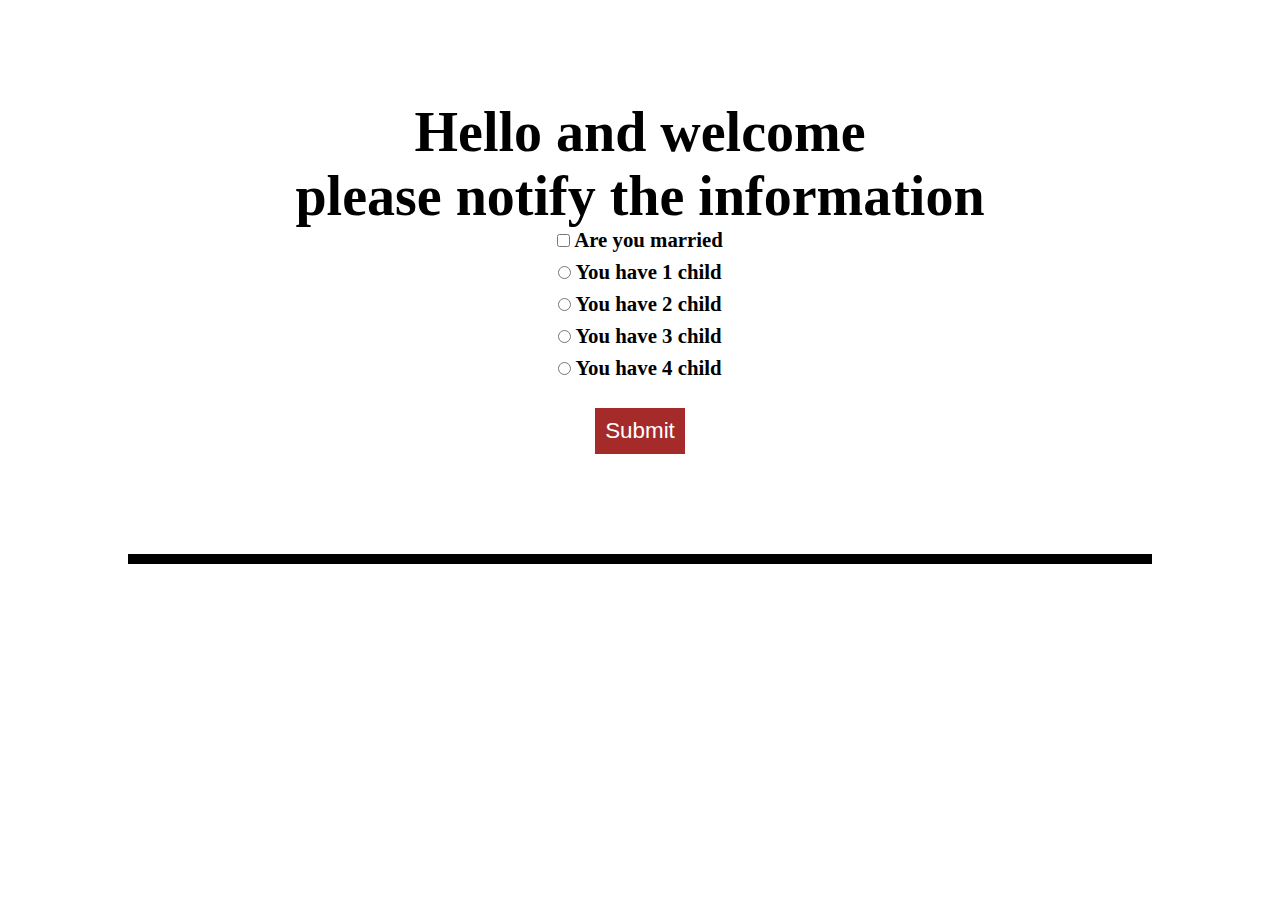
<file: 12.08.2024 1-folder/index.html>
<!DOCTYPE html>
<html lang="en">
<head>
    <meta charset="UTF-8">
    <meta name="viewport" content="width=device-width, initial-scale=1.0">
    <title>12.08.2024</title>
    <link rel="stylesheet" href="style.css">
</head>
<body>
    
    <div class="container">

        <h1 style="font-size: 3.5em;">Hello and welcome <br>please notify the information</h1>
        <input type="checkbox" id="checkbox" name="checkbox1">
        <label for="checkbox">Are you married</label>
    <br>
        <input type="radio" id="radio1"  name="checkbox1">
        <label for="radio">You have 1 child</label>
        <br>
    
        <input type="radio" id="radio2"  name="checkbox1">
        <label for="radio">You have 2 child</label>  
    <br>
        
        <input type="radio" id="radio3"  name="checkbox1">
        <label for="radio">You have 3 child</label>
        <br>
    
        <input type="radio" id="radio4"  name="checkbox1">
        <label for="radio">You have 4 child</label>
        <br>
    
        <button type="button" id="myButton" class="mybtn">Submit</button>


        <h2 id="h2" style="margin-top: 100px; font-family: 'Courier New', Courier, monospace;
        font-size: 4em; background-color: black; color: red;"></h2>
              <h2 id="h1" style="margin-top: 0; font-family: 'Courier New', Courier, monospace;
              font-size: 4em; background-color: black; color: red; width: 80%; margin: auto; padding: 5px;"></h2>
    
    
    </div>



    <script src="index.js"></script>
</body>
</html>
</file>
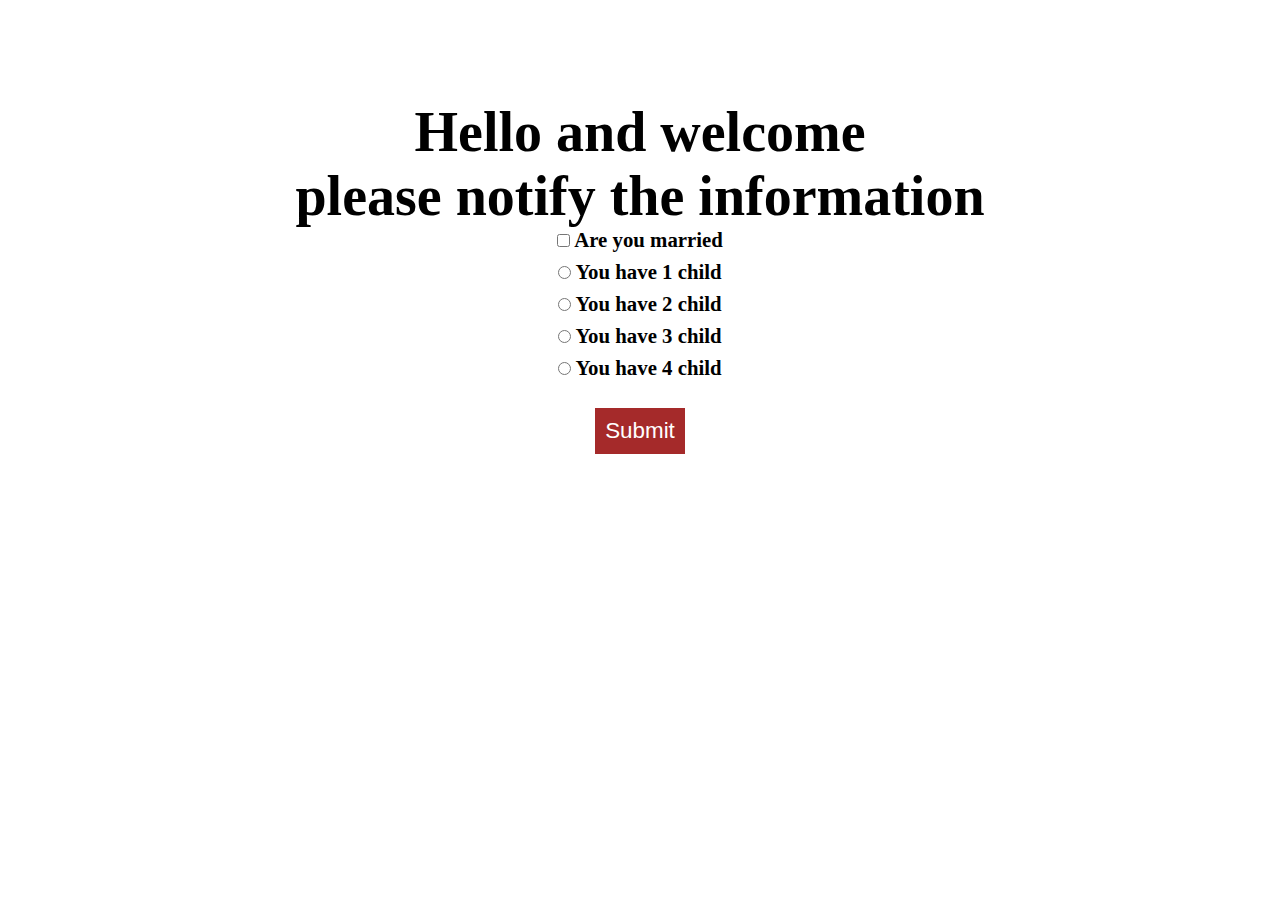
<file: 12.08.2024/index.html>
<!DOCTYPE html>
<html lang="en">
<head>
    <meta charset="UTF-8">
    <meta name="viewport" content="width=device-width, initial-scale=1.0">
    <title>12.08.2024</title>
    <link rel="stylesheet" href="style.css">
</head>
<body>
    
    <div class="container">

        <h1 style="font-size: 3.5em;">Hello and welcome <br>please notify the information</h1>
        <input type="checkbox" id="checkbox" name="checkbox1">
        <label for="checkbox">Are you married</label>
    <br>
        <input type="radio" id="radio1"  name="checkbox1">
        <label for="radio">You have 1 child</label>
        <br>
    
        <input type="radio" id="radio2"  name="checkbox1">
        <label for="radio">You have 2 child</label>  
    <br>
        
        <input type="radio" id="radio3"  name="checkbox1">
        <label for="radio">You have 3 child</label>
        <br>
    
        <input type="radio" id="radio4"  name="checkbox1">
        <label for="radio">You have 4 child</label>
        <br>
    
        <button type="button" id="myButton" class="mybtn">Submit</button>


        <h2 id="h2" style="margin-top: 100px; font-family: 'Courier New', Courier, monospace;
        font-size: 4em; background-color: black; color: red;"></h2>
              <h2 id="h1" style="margin-top: 0; font-family: 'Courier New', Courier, monospace;
              font-size: 4em; background-color: black; color: red; width: 80%; margin: auto;"></h2>
    
    
    </div>



    <script src="index.js"></script>
</body>
</html>
</file>
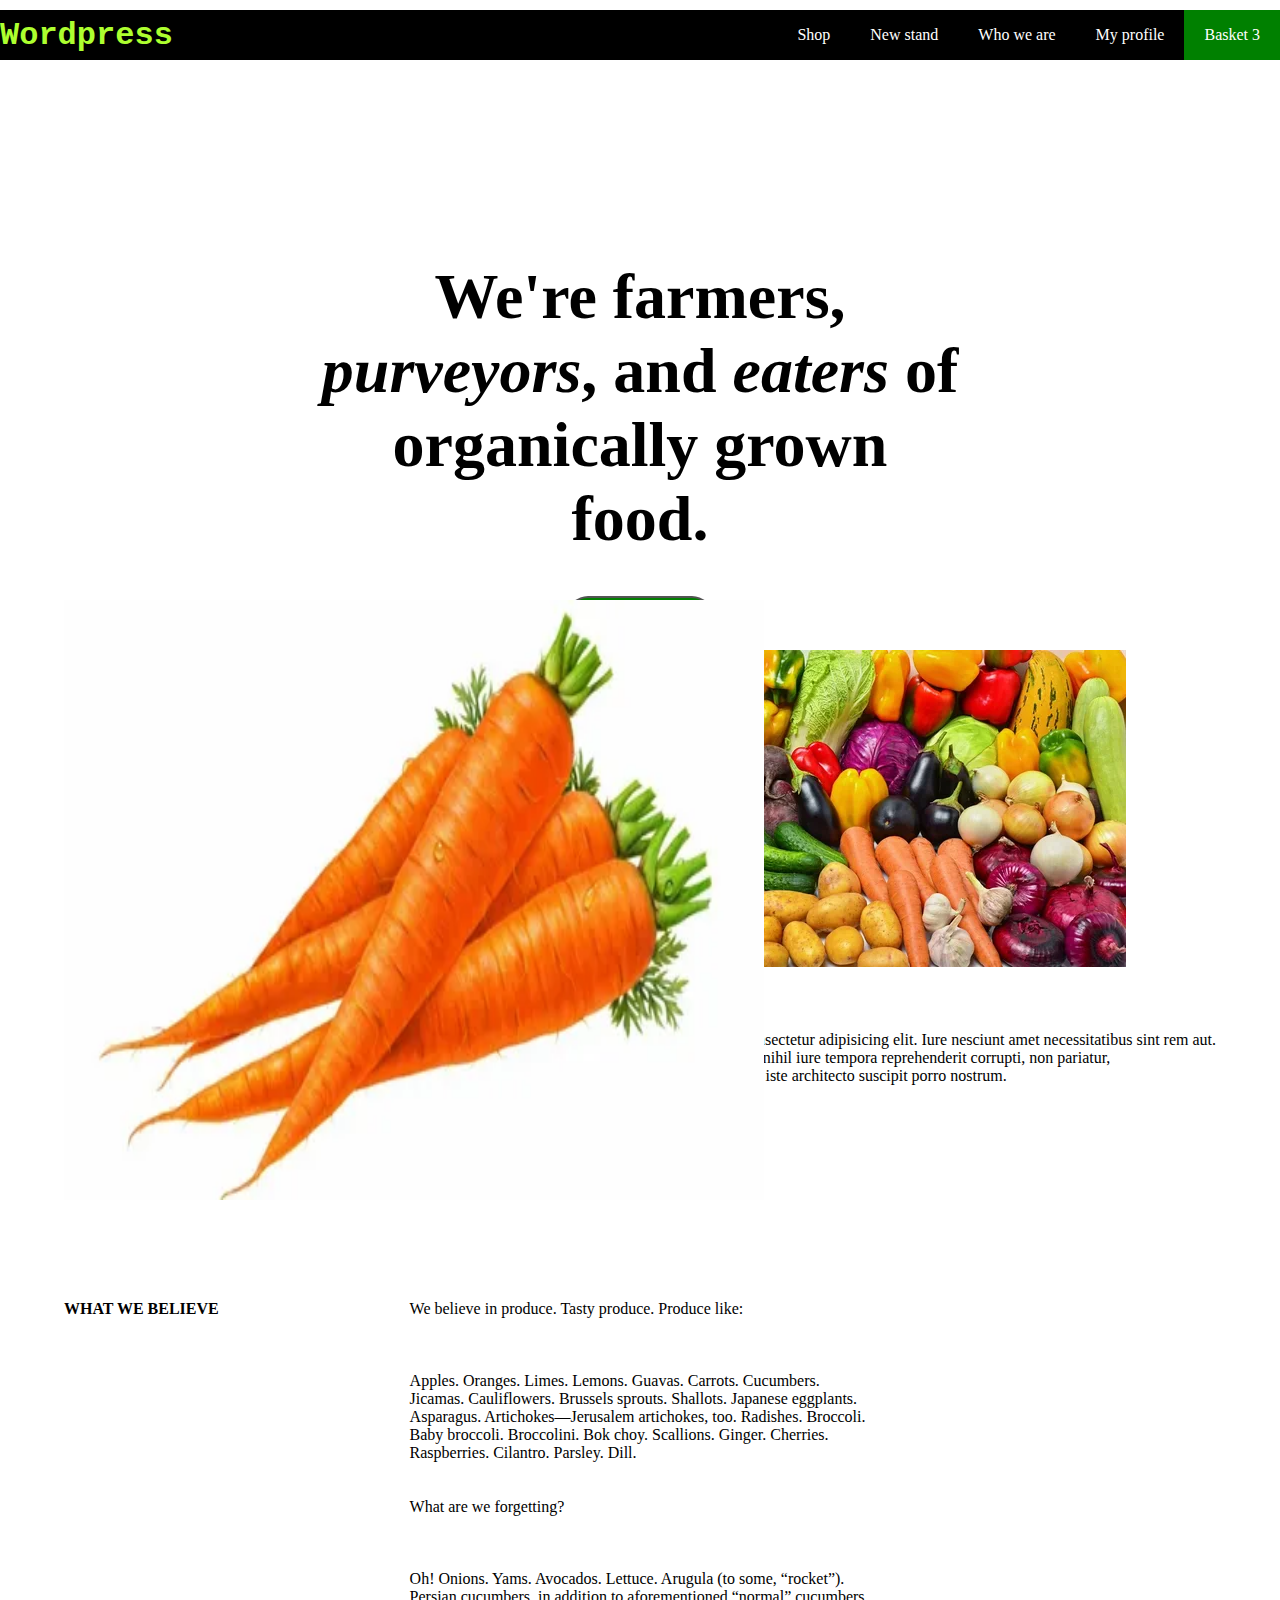
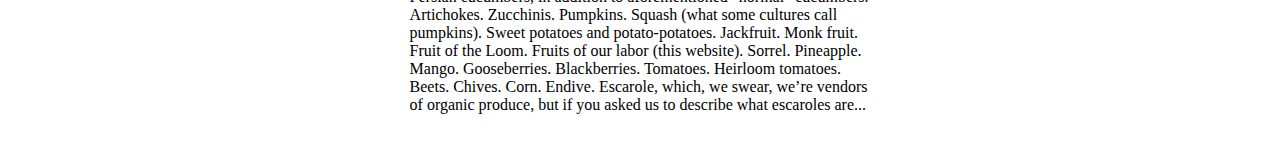
<file: 12.28.2024 2-folder copy/index.html>
<!DOCTYPE html>
<html lang="en">
<head>
    <meta charset="UTF-8">
    <meta name="viewport" content="width=device-width, initial-scale=1.0">
    <title>12.08.2024 2-folder</title>
    <link rel="stylesheet" href="style.css">
</head>
<body>


    <div id="project">
        <nav class="navbar">
            <div class="h1"><h1 style="color: greenyellow; font-family: 'Courier New', Courier, monospace; font-size: 2em;">Wordpress</h1></div>
            <div class="ul">
                <ul>
                    <li><a href="#"></a></li>
                    <li><a href="#">Shop</a></li>
                    <li><a href="#">New stand</a></li>
                    <li><a href="#">Who we are</a></li>
                    <li><a href="#">My profile</a></li>
                    <li><a href="#" class="basket">Basket 3</a></li>
                   
                </ul>
            </div>

       
        </nav>
        <div class="paragraph">
            <h1 style=" font-size: 4em;">We're <m style="font-family: fantasy;">farmers</m>,  <i>purveyors</i>, and  <i>eaters</i> of organically grown food.</h1>
            <button id="button">Browse our shop</button>
        </div>

        <div class="img">
            <div class="first">
                <img src="pictures/i.webp" alt="This is the picture of a carrot" width="700px" height="600px" >
            </div>
            <div class="second">
                <img src="pictures/123.webp" alt="This is vegetables">

                <p>Lorem ipsum dolor sit, amet consectetur adipisicing elit. Iure nesciunt amet necessitatibus sint rem aut. <br> Rerum sed quo nihil iure tempora reprehenderit corrupti, non pariatur, <br> iste architecto suscipit porro nostrum.</p>
            </div>
        </div>

        <div class="container">
            <div class="h4"><h4>WHAT WE BELIEVE</h4></div>
            <div class="p">
                <p>We believe in produce. Tasty produce. Produce like:</p><br><br><br>
<p>Apples. Oranges. Limes. Lemons. Guavas. Carrots. Cucumbers. Jicamas. Cauliflowers. Brussels sprouts. Shallots. Japanese eggplants. Asparagus. Artichokes—Jerusalem artichokes, too. Radishes. Broccoli. Baby broccoli. Broccolini. Bok choy. Scallions. Ginger. Cherries. Raspberries. Cilantro. Parsley. Dill. </p>
<br><br>
<p>What are we forgetting?</p>
<br><br><br>
<p>Oh! Onions. Yams. Avocados. Lettuce. Arugula (to some, “rocket”). Persian cucumbers, in addition to aforementioned “normal” cucumbers. Artichokes. Zucchinis. Pumpkins. Squash (what some cultures call pumpkins). Sweet potatoes and potato-potatoes. Jackfruit. Monk fruit. Fruit of the Loom. Fruits of our labor (this website). Sorrel. Pineapple. Mango. Gooseberries. Blackberries. Tomatoes. Heirloom tomatoes. Beets. Chives. Corn. Endive. Escarole, which, we swear, we’re vendors of organic produce, but if you asked us to describe what escaroles are...</p>
<br><br>
            </div>
        </div>
    </div>
    
</body>
</html>
</file>
<file: 12.08.2024 1-folder/style.css>
* {
    margin:0;
    padding: 0;
    box-sizing: border-box;
     text-align: center;
    

}

label {
    font-size: 1.3em;
    font-weight: bold;
}

.mybtn {
    margin-top: 20px;
    font-size: 1.4em;
    background-color: brown;
    color: white;
    padding: 10px;
    border: none;
    transition: 0.1 s;
}

.mybtn:hover {
    font-size: 2em;
    background-color: saddlebrown;
    color: #fff;

}

/* .mybtn::after {
    font-size: 2em;
    background-color: rgba(1, 0, 58, 0.973);
    color: #fff;

} */


input {
    margin-bottom: 13px;
}

.container {
    margin-top: 100px;
}
</file>
<file: 12.08.2024/style.css>
* {
    margin:0;
    padding: 0;
    box-sizing: border-box;
     text-align: center;
    

}

label {
    font-size: 1.3em;
    font-weight: bold;
}

.mybtn {
    margin-top: 20px;
    font-size: 1.4em;
    background-color: brown;
    color: white;
    padding: 10px;
    border: none;
    transition: 0.1 s;
}

.mybtn:hover {
    font-size: 2em;
    background-color: saddlebrown;
    color: #fff;

}

input {
    margin-bottom: 13px;
}

.container {
    margin-top: 100px;
}
</file>
<file: 12.28.2024 2-folder copy/style.css>
* {
    margin:0;
    padding: 0;
    /* box-sizing: border-box; */
}



.navbar {
    overflow: hidden; 
    height: 50px;
    /* width: 90%; */
    margin: auto;
    margin-top: 10px;
    display: flex;
    justify-content: space-between;
    align-items: center;
}
.ul ul li a:hover {

}

.basket {
    background-color: green;
   

}
a{
    text-decoration: none;
}

ul li {
    list-style-type: none;
}

.navbar .ul ul {
    display: flex;
    justify-content: space-around;
    align-items: center;
}

.navbar .ul ul li a {
    padding: 20px;
}

.paragraph {
    padding-top: 200px;
    height: 300px;
    margin-top: 600px;
    width: 50%;
    margin: auto;
    text-align: center;
}

#button {
    
    margin-top: 40px;
   padding-top: 35px;
    text-align: center;
    padding: 20px;
    background-color: green;
    border-radius: 20px;
    cursor: progress;
}

.img {
    padding-top: 40px;
   align-items: center;
    width: 90%;
    margin: auto;
}

.img .first {
    background-size: cover;
    background-repeat: no-repeat;
    height: 600px;
    background-color: blue;
    width: 40%;
    position: relative;
    float: left;
}

.img .second {
    padding-top: 50px;
    text-align: center;
    align-items: center;
    float: right;
    clear: all;
}

.img .second p {
    padding-top: 60px;
}

.container {
    width: 90%;
    margin: auto;
    clear: both;
    padding-top: 100px;
}

.h4 {
    
    width: 30%;
    float: left;
    font-weight: bold;
}
.p {
    margin-left: 30%;
    width: 40%;
}


.ul ul li a {
    color: white;
}
.navbar {
    background-color: black;
}
</file>
